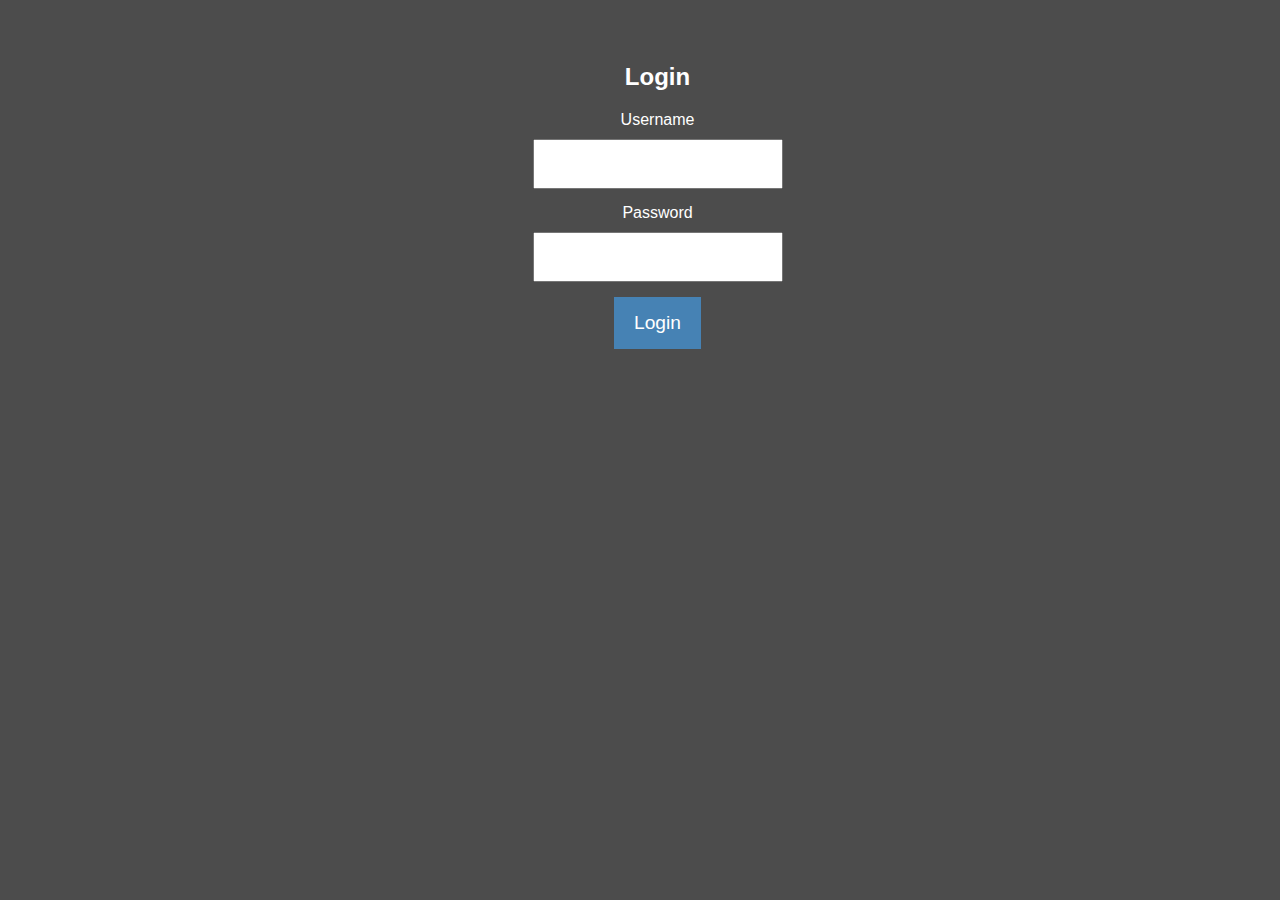
<file: login.html>
<html>
  <head>
    <title>MovieDatabase</title>
    <link href="css/login.css" rel="stylesheet"/>
  </head>
  <body>
    <div id="loggedIn">
      
    </div>
    <div id="login">
      <h2>Login</h2>
      <label for="user">Username</label><br/>
      <input id="user" name="user" type="user" required/><br/>
      <label for="password">Password</label><br/>
      <input id="password" name="password" type="password" required/><br/>
      <button id="loginBtn" onclick = login()>Login</button>

    <script src="js/login.js"></script>
  </body>
</html>
</file>
<file: css/login.css>
body {
  /*background: crimson;*/
  font-family: Helvetica, Arial, sans-serif;
  /*color: #fff;*/
  background-image: linear-gradient(rgba(0,0,0,0.7), rgba(0,0,0,0.7));
  background-size: cover;
  background-position: center;
  color: white;
  float: center;
  text-align: center;
}

div {
  margin: 35px 0 0 35px;
  display: inline-block;
  /*float: center;*/
}

#loggedIn {
  display: none;
}

input {
  border: 1;
  padding: 10px;
  margin: 10px 0 15px 0;
  font-size: 1.4em;
  width: 250px;
  color: #333;
}

button {
  border: 0;
  padding: 15px 20px;
  background: steelblue;
  font-size: 1.2em;
  color: #fff;
}
</file>
